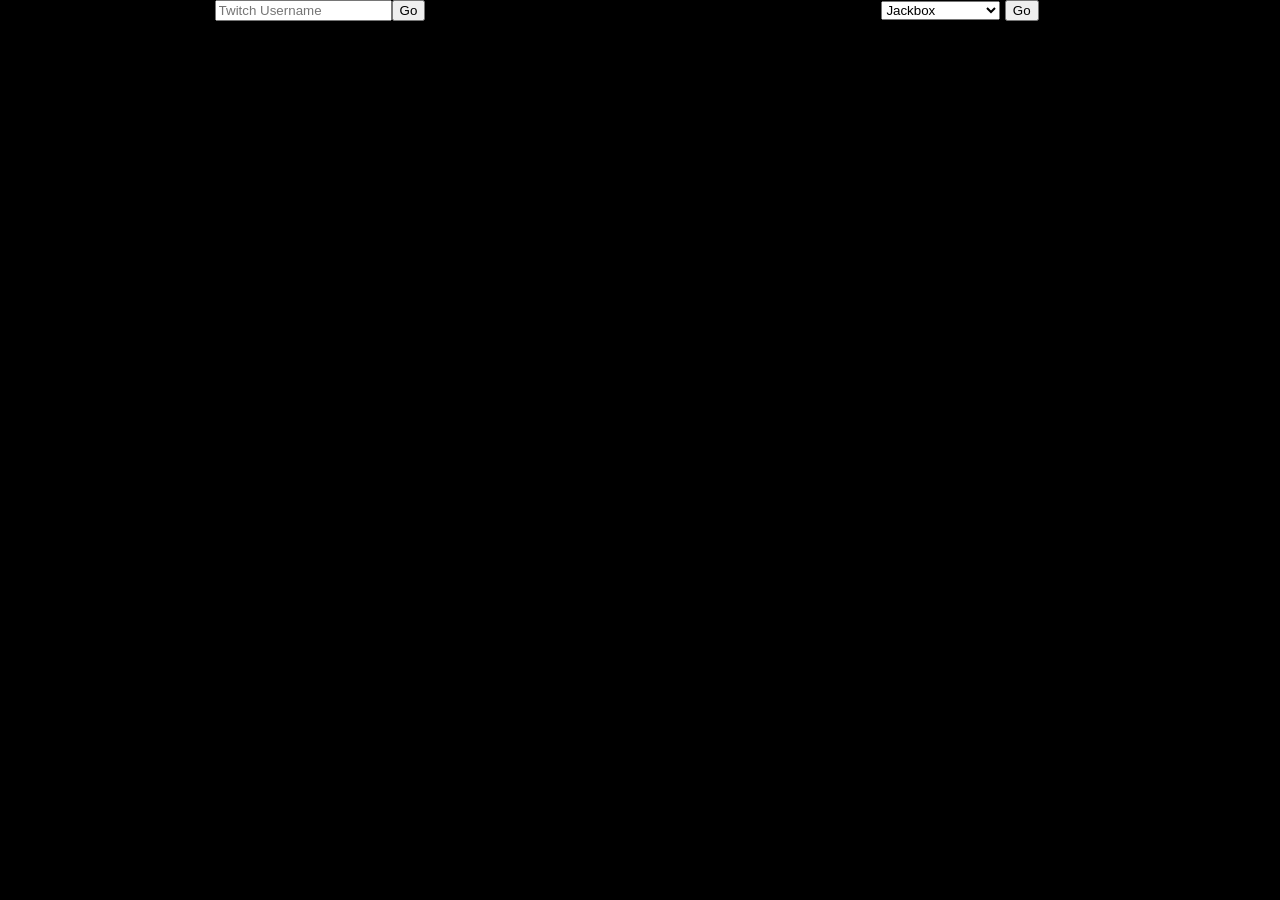
<file: partygameviewer/index.html>
<html>
	<head>
		<title>Party Game Stream Viewer</title>
		<meta name="description" content="Easily play Jackbox games or Use Your Words while watching the streamer you are playing with at the same time!">
		<link rel="stylesheet" href="style.css" />
		<script language="javascript" type="text/javascript">
			if (window!= top) top.location.href = location.href;
		</script>
	</head>
<body>
<div class="streamandchat">
	<div class="choosestream">
		<input type="text" name="streamusername" id="streamusername" placeholder="Twitch Username"><button type="button" name="submitstream" id="submitstream">Go</button>
	</div>
	<iframe src="https://www.twitch.tv/twitch/embed" width="300" height="150" frameborder="0" scrolling="no" allowfullscreen="allowfullscreen" class="stream"></iframe>
	<iframe src="https://www.twitch.tv/twitch/chat" width="300" height="150" frameborder="0" scrolling="no" class="chat"></iframe>
</div>
<div class="gamesite">
	<div class="choosegame">
		<select name="gamename" id="gamename">
			<option value="jackbox">Jackbox</option>
			<option value="useryourwords">Use Your Words</option>
		</select>
		<button type="button" name="submitgame" id="submitgame">Go</button>
	</div>
	<iframe src="https://jackbox.tv" width="750" height="844" frameborder="0" scrolling="no" class="game"></iframe>
</div>
<script src="https://code.jquery.com/jquery-2.1.4.min.js" language="javascript" type="text/javascript"></script>
<script src="https://maxcdn.bootstrapcdn.com/bootstrap/3.3.5/js/bootstrap.min.js" language="javascript" type="text/javascript"></script>
<script language="javascript" type="text/javascript">
	var streamframe = $(".stream");
    var chatframe = $(".chat");
    var gameframe = $(".game");
	function changestream(streamusername){
		$(".stream").attr('src', "https://www.twitch.tv/" + streamusername + "/embed");
		$(".chat").attr('src', "https://www.twitch.tv/" + streamusername + "/chat");
		document.title = streamusername + " - Party Game Stream Viewer";
    }
	function changegame(gamename){
		if (gamename == "jackbox") {
			$(".game").attr('src', "https://jackbox.tv");
		}
		if (gamename == "useryourwords") {
			$(".game").attr('src', "https://wordsgame.lol");
		}
    }
	$(function(){
		$("#submitstream").click(function(){
			changestream($("#streamusername").val());
		});
		$("#submitgame").click(function(){
			changegame($("#gamename").val());
		});
	});
</script>
</body>
</html>
</file>
<file: partygameviewer/style.css>
body {
	background-color: #000000;
	padding-top: 0px;
	font-family: Arial, Helvetica, sans-serif;
	color: #FFFFFF;
}

.streamandchat {
	position: absolute;
	top: 0;
	left: 0;
	width: 50%;
	height: 100%;
}

.gamesite {
	position: absolute;
	top: 0;
	left: 50%;
	width: 50%;
	height: 96%;
}

.choosestream {
	width: 100%;
	height: 4%;
	text-align: center;
}

.choosegame {
	width: 100%;
	height: 4%;
	text-align: center;
}

.stream {
	width: 100%;
	height: 48%;
}

.chat {
	width: 100%;
	height: 48%;
}

.game {
	width: 100%;
	height: 100%;
}
</file>
